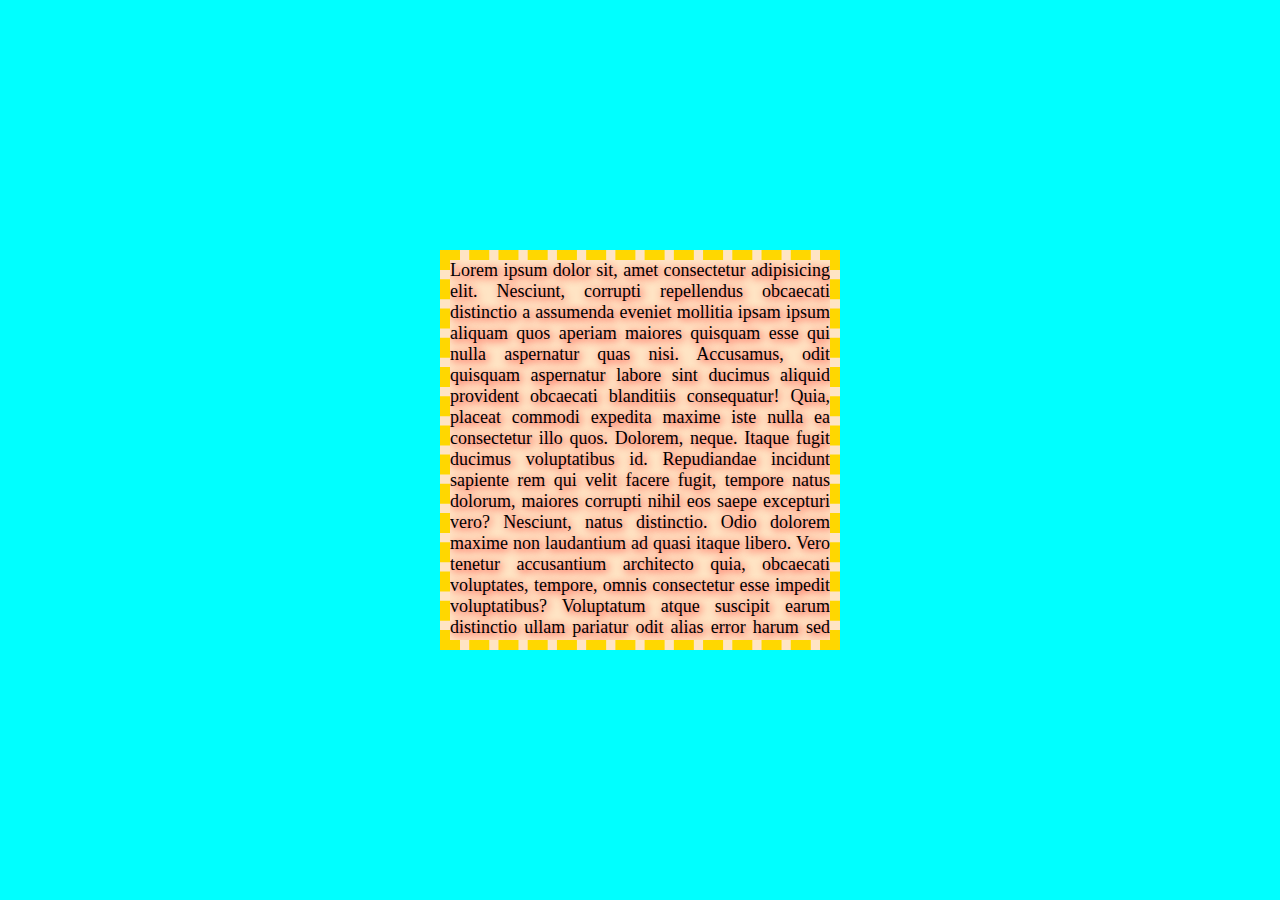
<file: opacity.html>
<!DOCTYPE html>
<html lang="en">
<head>
    <meta charset="UTF-8">
    <meta name="viewport" content="width=device-width, initial-scale=1.0">
    <title>Hover</title>
    <style>
        *{
            margin: 0;
            padding: 0;
            box-sizing: border-box;
        }
        body{
            display: flex;
            justify-content: center;
            align-items: center;
            height: 100vh;
            background-color: aqua;

        }
        .box{
            height:400px ;
            width: 400px;
            border: 10px dashed gold;
            /* background-color: black; */
             text-align: justify;
            text-shadow: 2px 2px 8px red;
            font-size: 18px;
            overflow: auto;
            background-color: bisque;
        }
        img{
            height: 100%;
            width: 100%;
            transition: all 1.0s;
        }
        img:hover{
            opacity: 0.5;
        }
    </style>
</head>
<body>
    <div class="box">
        <p>Lorem ipsum dolor sit, amet consectetur adipisicing elit. Nesciunt, corrupti repellendus obcaecati distinctio a assumenda eveniet mollitia ipsam ipsum aliquam quos aperiam maiores quisquam esse qui nulla aspernatur quas nisi.
        Accusamus, odit quisquam aspernatur labore sint ducimus aliquid provident obcaecati blanditiis consequatur! Quia, placeat commodi expedita maxime iste nulla ea consectetur illo quos. Dolorem, neque. Itaque fugit ducimus voluptatibus id.
        Repudiandae incidunt sapiente rem qui velit facere fugit, tempore natus dolorum, maiores corrupti nihil eos saepe excepturi vero? Nesciunt, natus distinctio. Odio dolorem maxime non laudantium ad quasi itaque libero.
        Vero tenetur accusantium architecto quia, obcaecati voluptates, tempore, omnis consectetur esse impedit voluptatibus? Voluptatum atque suscipit earum distinctio ullam pariatur odit alias error harum sed voluptates quasi, officia similique sint.
        Dolor quam omnis nostrum cumque eum, molestiae sit quidem sapiente quis fugiat exercitationem, qui id sed. Incidunt nesciunt expedita hic quam blanditiis voluptatem laudantium eum molestias mollitia maxime. Reprehenderit, eveniet?
        Consequuntur enim temporibus, repudiandae eveniet qui perspiciatis ducimus non voluptatum molestias. Iusto sed fugiat laudantium ratione sapiente officiis cupiditate! Neque, ipsa sequi optio obcaecati accusamus ad pariatur commodi eius aliquid?
        Rem suscipit quibusdam porro cupiditate in, recusandae assumenda distinctio eveniet dolores ullam nihil aspernatur saepe ipsum velit animi ex repellat provident debitis error! Quos provident autem quia labore! Veniam, magni.
        Quibusdam, sit amet. Accusamus amet, incidunt est sapiente dignissimos libero magnam itaque nesciunt sit, quas, suscipit rerum ut tenetur cumque ipsam sequi dolorem dolore! Aliquam error cumque est vitae animi!
        Alias soluta sit animi veritatis omnis impedit! Ea debitis delectus aperiam quibusdam quod quasi, accusamus corporis nulla sit, maxime repellendus distinctio vero! Voluptatem non praesentium quo ad sequi! Quae, quidem.
        Accusantium praesentium voluptates vitae atque numquam sunt aut deserunt hic distinctio, quaerat aliquam quos nulla repudiandae dolore, nam nihil, odit placeat incidunt sint et alias eum autem soluta cum. Autem?</p>
    </div>
</body>
</html>
</file>
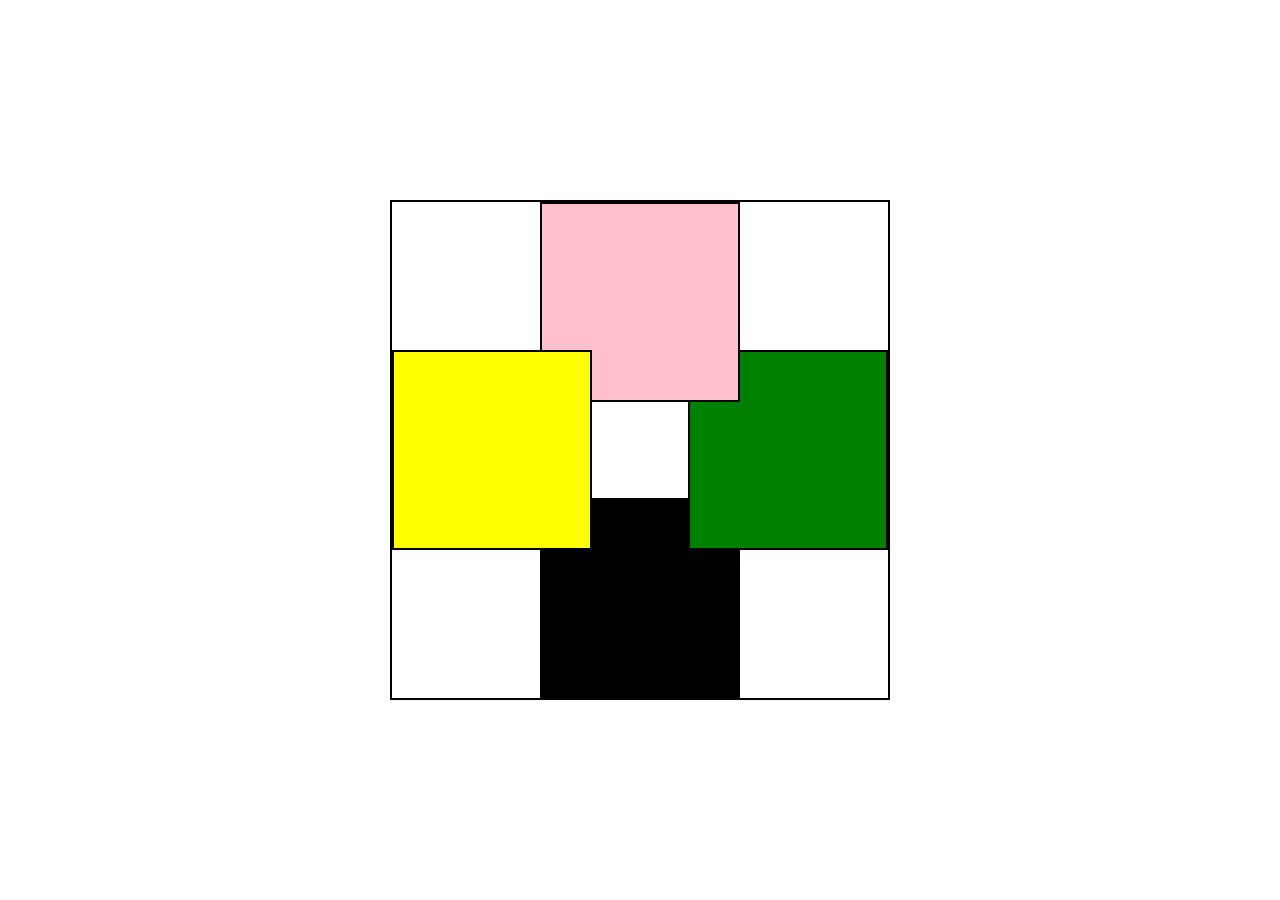
<file: z-index.html>
<!DOCTYPE html>
<html lang="en">
<head>
    <meta charset="UTF-8">
    <meta name="viewport" content="width=device-width, initial-scale=1.0">
    <title>Hover</title>
    <style>
        *{
            margin: 0;
            padding: 0;
            box-sizing: border-box;
        }
        body{
            display: flex;
            justify-content: center;
            align-items: center;
            height: 100vh;
            

        }
        .box{
            height:500px ;
            width: 500px;
            border: 2px solid black;
            /* background-color: black; */
             text-align: justify;
            text-shadow: 2px 2px 8px red;
            font-size: 18px;
            position: relative;
            display: flex;
            align-items: center;
            justify-content: center;
            
        }
        img{
            height: 100%;
            width: 100%;
            transition: all 1.0s;
        }
        img:hover{
            opacity: 0.5;
        }
        .inner-item{
            height: 200px;
            width: 200px;
            border: 2px solid black;
            position: absolute;
        }
        .inner-item:nth-child(1) {
            background-color: pink;
            top: 0px;
            z-index: 1;
        }
        .inner-item:nth-child(2) {
            background-color: yellow;
            left: 0px;
            z-index: 1;
        }
        .inner-item:nth-child(3) {
            background-color: black;
            bottom: 0px;

        }
        .inner-item:nth-child(4) {
            background-color: green;
            right: 0px;
         }
    </style>
</head>
<body>
    <div class="box">
        <div class="inner-item"></div>
        <div class="inner-item"></div>
        <div class="inner-item"></div>
        <div class="inner-item"></div>
    </div>
</body>
</html>
</file>
